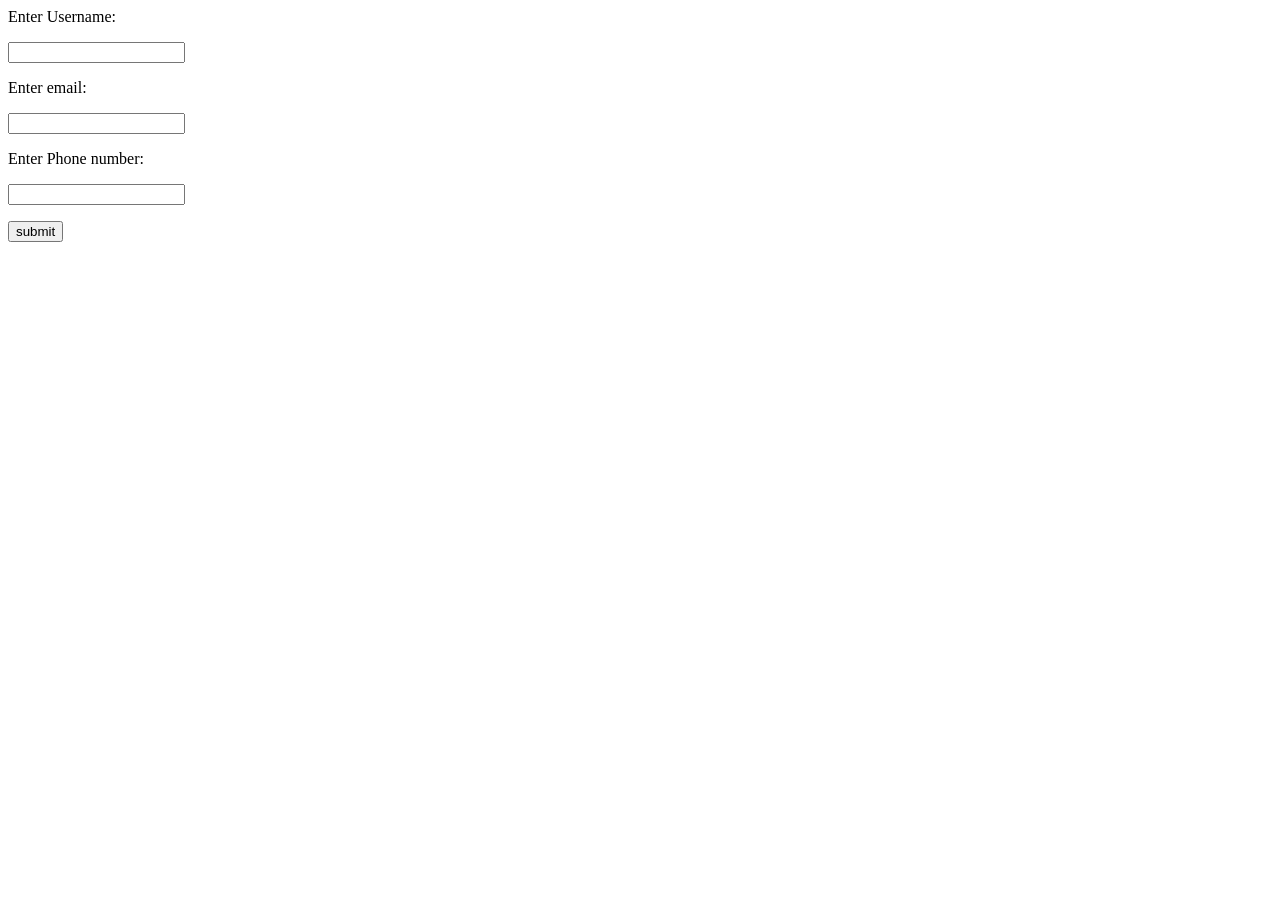
<file: Setting up environment/Sample programs/flask/templates/login1.html>
<html>
<body>
<form action="http://localhost:5000/" method="POST">
<p>Enter Username:</p>
<p><input type="text" name="unm"/></p>

<p>Enter email:</p>
<p><input type="email" name="email"/></p>

<p>Enter Phone number:</p>
<p><input type="number" name="phone"/></p>

<p><input type="submit" value="submit"/></p>
</form>
</body>
</html>
</file>
